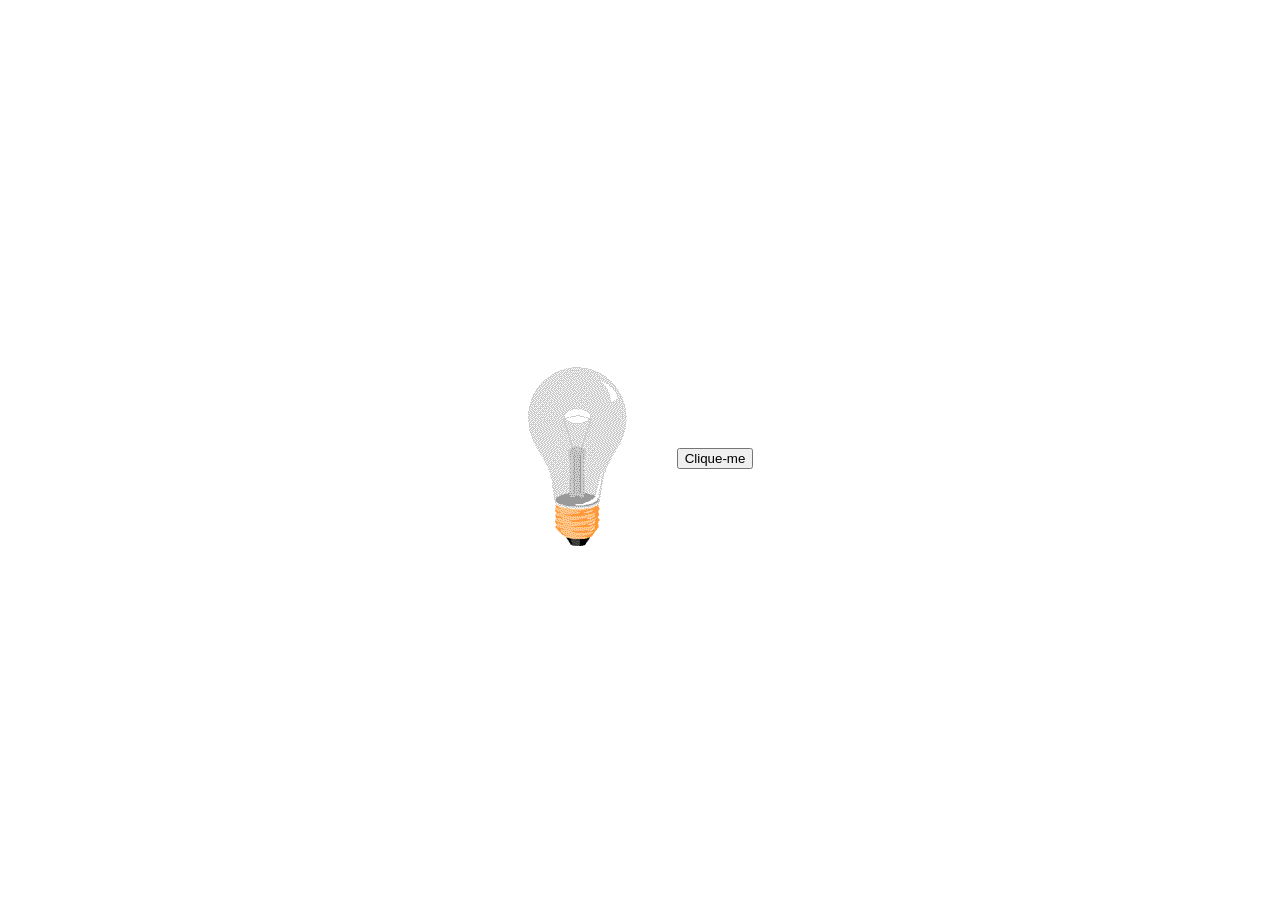
<file: lampadaJS/index.html>
<!DOCTYPE html>
<html lang="en">
<head>
    <meta charset="UTF-8">
    <meta http-equiv="X-UA-Compatible" content="IE=edge">
    <meta name="viewport" content="width=device-width, initial-scale=1.0">
    <title>Document</title>
    <link rel="stylesheet" href="style.css">
</head>
<body>
    <div class="container">
        <div>
            <img src="./img/lampada-off.gif" id="lamp">
        </div>
        <div>
            <button id="on-off" >Clique-me</button>
        </div>
    </div>

    <script src="script.js"></script>
</body>
</html>
</file>
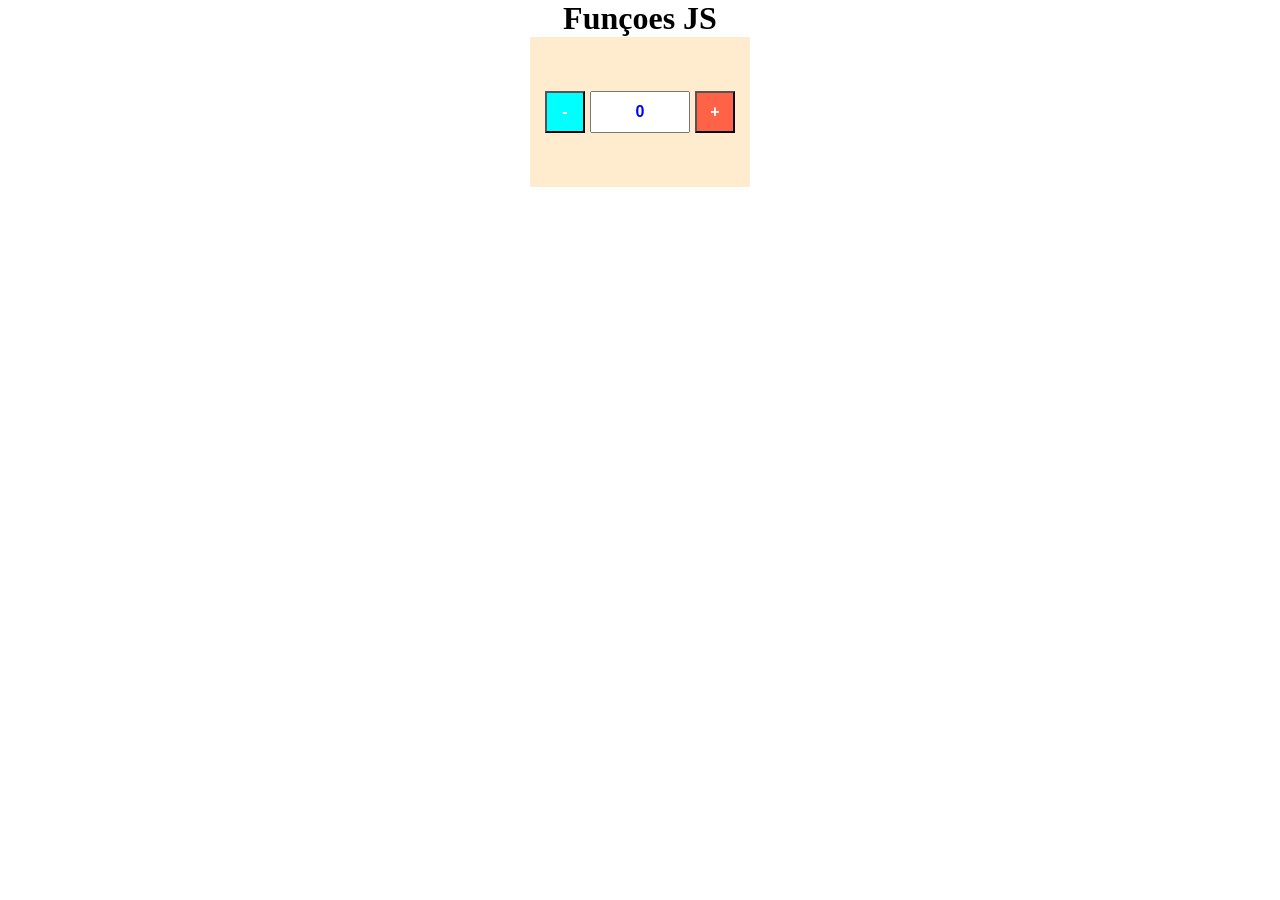
<file: manipular/index.html>
<!DOCTYPE html>
<html lang="en">
<head>
    <meta charset="UTF-8">
    <meta http-equiv="X-UA-Compatible" content="IE=edge">
    <meta name="viewport" content="width=device-width, initial-scale=1.0">
    <title>Document</title>
    <link rel="stylesheet" href="style.css">
    <script src="script.js" defer></script>
</head>
<body>
    
    <h1>Funçoes JS</h1>
    <div class="container">
        <button id="decremento"> - </button>
        <input type="text" value="0" id="atual">
        <button id="incremento"> + </button>
    </div>
</body>
</html>
</file>
<file: lampadaJS/style.css>
body{
    height: 100vh;
    display: flex;
    align-items: center;
    justify-content: center;
}

.container{
    display: flex;
    align-items: center;
}

img{
    margin-right: 50px;
}
</file>
<file: manipular/style.css>
*{
    margin: 0;
    padding: 0;
    box-sizing: border-box;
}

body{
    display: flex;
    flex-direction: column;
    align-items: center;
    justify-content: center;
}

.container{
    background-color: blanchedalmond;
    height: 150px;
    width: 220px;
    display: flex;
    align-items: center;
    justify-content: center;
}

input{
    padding: 10px;
    width: 100px;
    color: blue;
    font-size: 16px;
    font-weight: 600;
    text-align: center;
}

button{
    padding: 10px;
    width: 40px;
    font-size: 16px;
    font-weight: 600;
    color: white;
}

#decremento{
    background-color: aqua;
    margin-right: 5px;
}

#incremento{
    background-color: tomato;
    margin-left: 5px;
}
</file>
